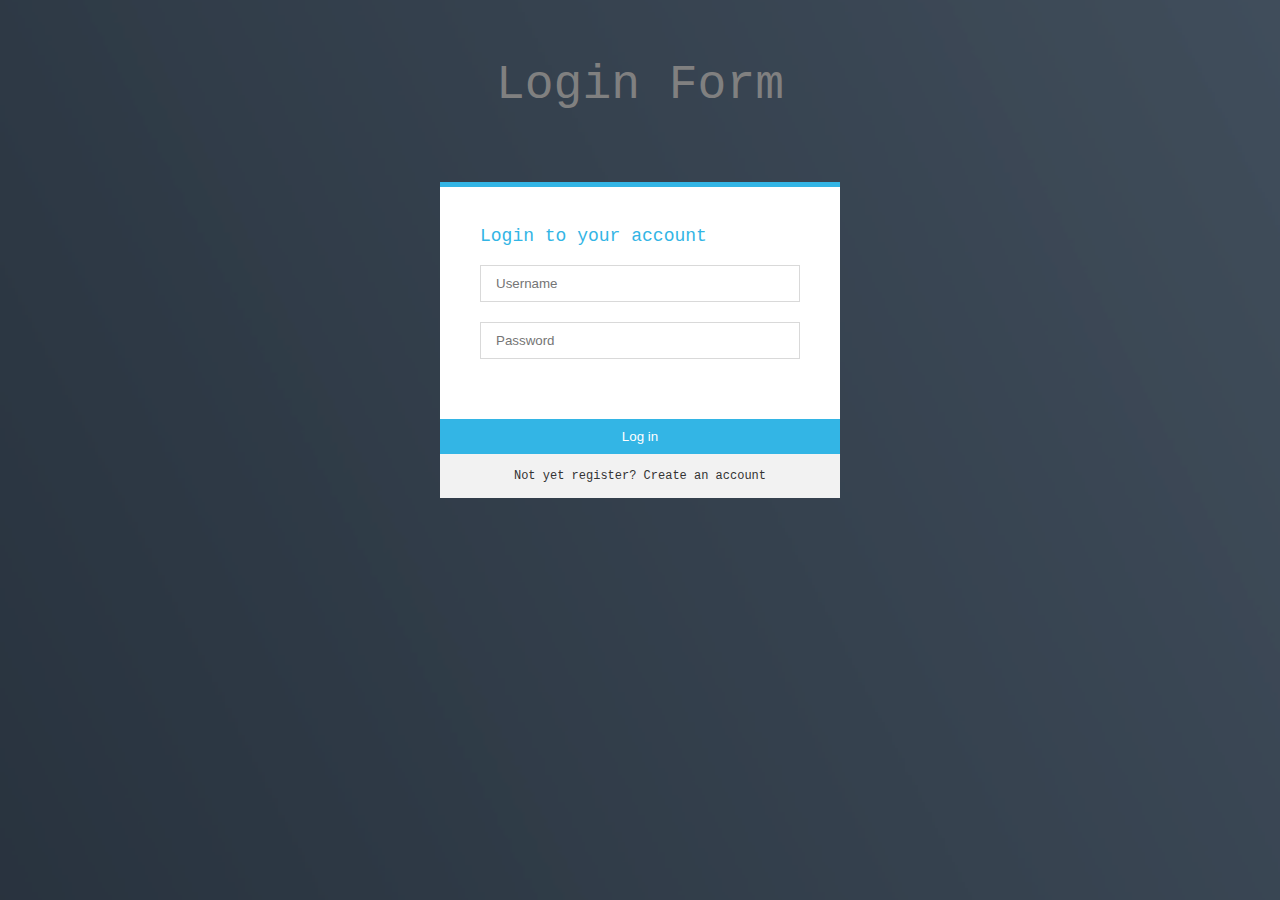
<file: index.html>
<!DOCTYPE html>
<html lang="en">
<head>
	<meta charset="UTF-8">
	<meta name="viewport" content="width=device-width, initial-scale=1.0">
	<meta http-equiv="X-UA-Compatible" content="ie=edge">
	<title>Document</title>
	<link rel="stylesheet" href="fig.css">
</head>
<body>
	<div class="title">
		<h1>Login Form</h1>
	</div>

	<div class="form-module">
		<div class="form">
			<form>
				<h2>Login to your account</h2>
				<input type="text" name="username" placeholder="Username">
				<input type="password" name="password" placeholder="Password">
			
			</form>
</div>

<div class="login">
<a href="homepage.html"><button type="submit" ><center>Log in</center></button></a>

</div>

		<div class="form-footer">
			<a href="reg.html">Not yet register? Create an account</a>
		</div>
	</div>
</body>
</html>
</file>
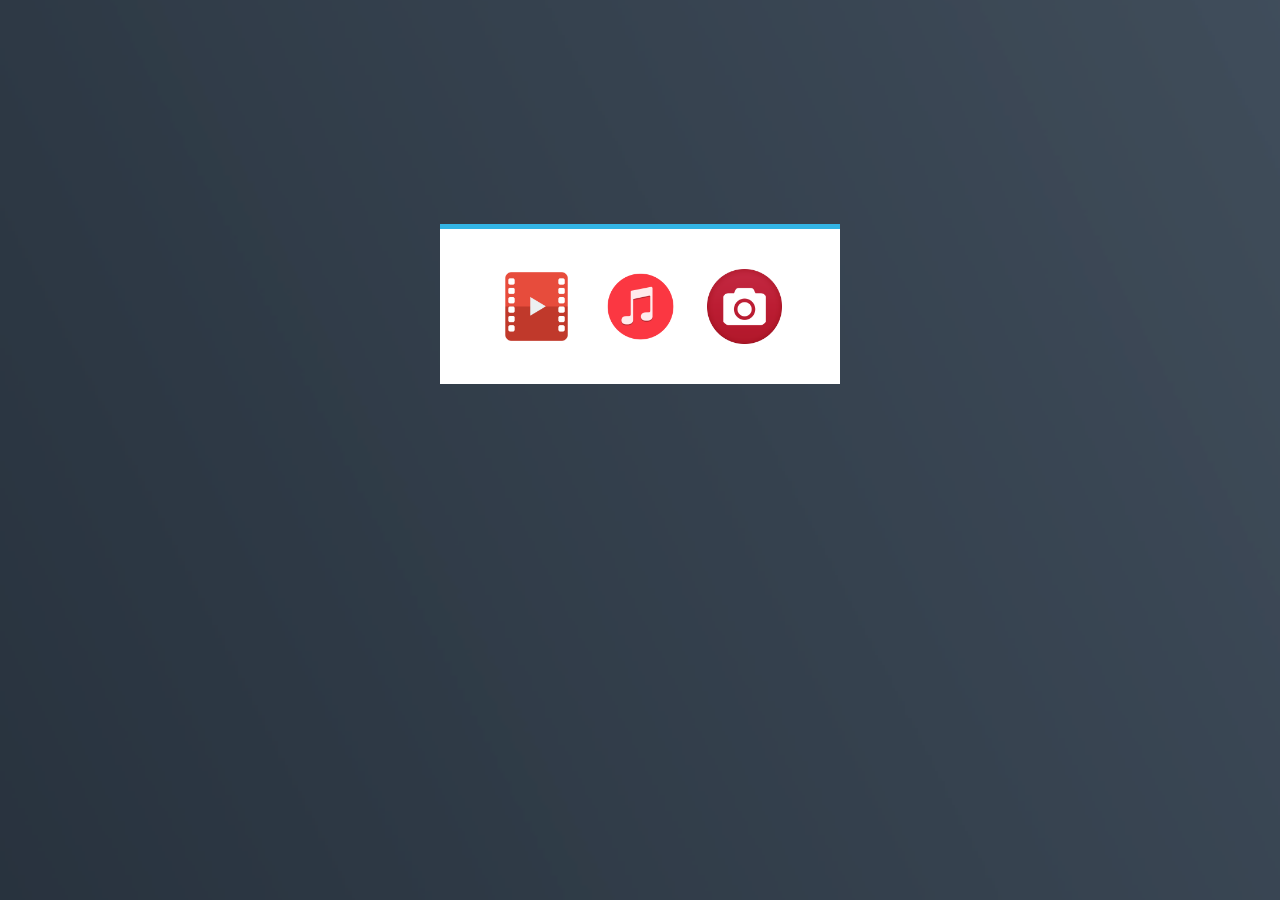
<file: homepage.html>
<!DOCTYPE html>
<html lang="en">
<head>
	<meta charset="UTF-8">
	<meta name="viewport" content="width=device-width, initial-scale=1.0">
	<meta http-equiv="X-UA-Compatible" content="ie=edge">
	<title>Document</title>
	<link rel="stylesheet" href="fig.css">
</head>
<body>
	<br><br><br><br><br><br><br><br><br><br><br><br>
	<div class="form-module">
		<div class="form">
			<form action="" method="POST">
&nbsp&nbsp<img src="vid.png" width="75" height="75"align="center">&nbsp&nbsp&nbsp<img src="music.png" width="75" height="75"align="center">&nbsp&nbsp&nbsp<img src="pic.png" width="75" height="75"align="center">
				
				
				
			</form>

</body>
</html>
</file>
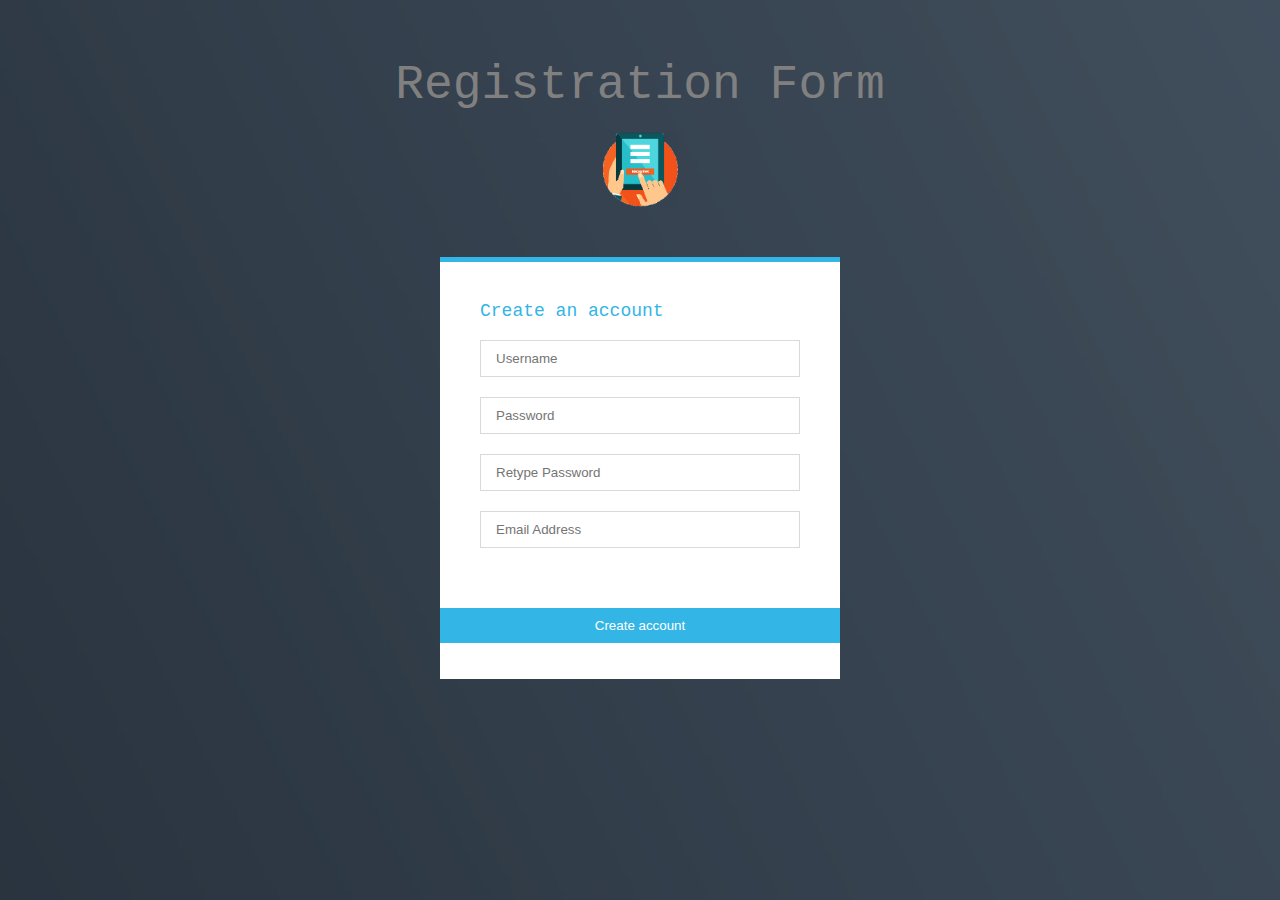
<file: reg.html>
<!DOCTYPE html>
<html lang="en">
<head>
	<meta charset="UTF-8">
	<meta name="viewport" content="width=device-width, initial-scale=1.0">
	<meta http-equiv="X-UA-Compatible" content="ie=edge">
	<title>Document</title>
	<link rel="stylesheet" href="style.css">
</head>
<body>
	<div class="title">
		<h1>Registration Form</h1>
<img src="reg.png" width="75" height="75"align="center">
	</div>

	<div class="form-module">
		<div class="form">

			
<form action="" method="POST">

<h2>Create an account</h2>


<input type="text" name="username"  placeholder="Username">

<input type="password" name="password" placeholder="Password">

<input type="password" name="password" placeholder="Retype Password">

<input type="text" name="Email Address" placeholder="Email Address">


</form>
<div class="login">
<a href="index.html"><button type="submit" ><center>Create account</center></button></a><br><br><br>

</div>
		
</body>
</html>
</file>
<file: fig.css>
body {
	background-image: url("back.png");
 	background-repeat: no-repeat;
	background-position: center;
	background-size: 2000px;
	color: gray;
	font-family: courier new;
}

.title {
	padding: 50px 0;
	text-align: center;
}

.title h1 {
	margin: 0 0 20px;
	font-size: 48px;
	font-weight: 300;
}

.form-module {
	position: relative;
	background: #ffffff;
	max-width: 400px;
	border-top: 5px solid #33b5e5;
	margin: 0 auto;
}

.form-module form {
	display: block;
	padding: 40px;
}

form h2 {
	margin: 0 0 20px;
	color: #33b5e5;
	font-size: 18px;
	font-weight: 400;
	line-height: 1;
}

form input {
	outline: none;
	display: block;
	width: 100%;
	border: 1px solid #d9d9d9;
	margin: 0 0 20px;
	padding: 10px 15px;
	box-sizing: border-box;
}

.login form {
	display: block;
	padding: 40px;
}

.login button {
	background-color: #33b5e5;
	width: 100%;
	border: 0;
	padding: 10px 15px;
	color: #ffffff;
	box-sizing: border-box;
}

.form-module .form-footer	{
	background: #f2f2f2;
	width: 100%;
	padding: 15px 40px;
	box-sizing: border-box;
	color: #666666;
	font-size: 12px;
	text-align: center;
}

.form-footer a {
	color: #333333;
	text-decoration: none;
}
</file>
<file: style.css>
body {
	background-image: url("back.png");
 	background-repeat: no-repeat;
	background-position: center;
	background-size: 2000px;
	color: gray;
	font-family: courier new;
}

.title {
	padding: 50px 0;
	text-align: center;
}

.title h1 {
	margin: 0 0 20px;
	font-size: 48px;
	font-weight: 300;
}

.form-module {
	position: relative;
	background: #ffffff;
	max-width: 400px;
	border-top: 5px solid #33b5e5;
	margin: 0 auto;
}

.form-module form {
	display: block;
	padding: 40px;
}

form h2 {
	margin: 0 0 20px;
	color: #33b5e5;
	font-size: 18px;
	font-weight: 400;
	line-height: 1;
}

form input {
	outline: none;
	display: block;
	width: 100%;
	border: 1px solid #d9d9d9;
	margin: 0 0 20px;
	padding: 10px 15px;
	box-sizing: border-box;
}

.login button {
	background-color: #33b5e5;
	width: 100%;
	border: 0;
	padding: 10px 15px;
	color: #ffffff;
}

.form-module .form-footer	{
	background: #f2f2f2;
	width: 100%;
	padding: 15px 40px;
	box-sizing: border-box;
	color: #666666;
	font-size: 12px;
	text-align: center;
}

.form-footer a {
	color: #333333;
	text-decoration: none;
}
</file>
